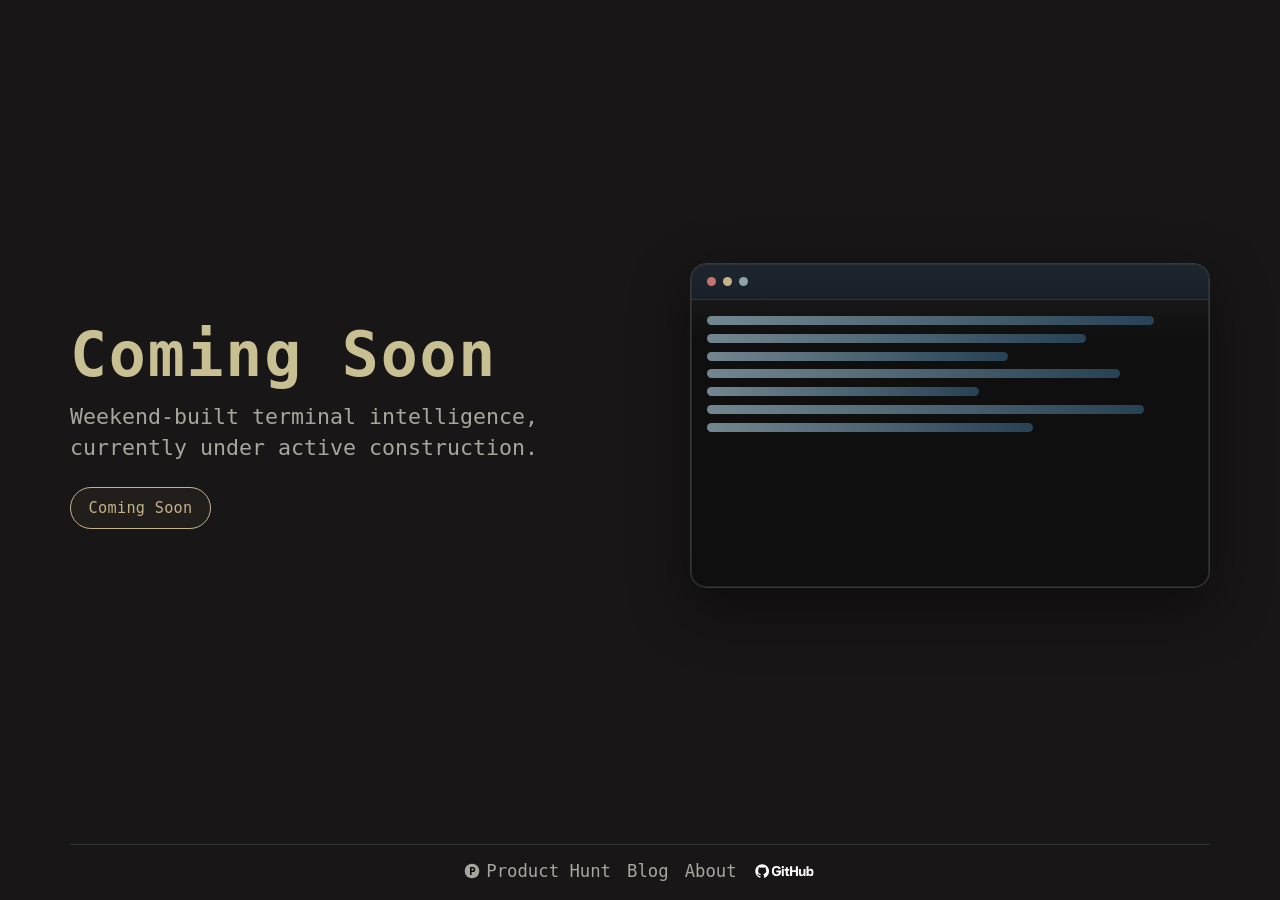
<file: landing/index.html>
<!doctype html>
<html lang="en">
<head>
  <meta charset="UTF-8">
  <meta name="viewport" content="width=device-width, initial-scale=1.0">
  <title>Luna9</title>
  <link rel="stylesheet" href="styles.css">
</head>
<body>
  <main>
    <section class="hero" aria-label="Coming soon preview">
      <div class="copy">
        <h1>Coming Soon</h1>
        <h2>Weekend-built terminal intelligence, currently under active construction.</h2>
        <a class="cta" href="#" aria-disabled="true">Coming Soon</a>
      </div>

      <div class="demo" aria-hidden="true">
        <div class="terminal">
          <div class="terminal-head">
            <span class="dot"></span>
            <span class="dot"></span>
            <span class="dot"></span>
          </div>
          <div class="terminal-body">
            <div class="line" style="width: 92%"></div>
            <div class="line"></div>
            <div class="line"></div>
            <div class="line"></div>
            <div class="line"></div>
            <div class="line"></div>
            <div class="line"></div>
          </div>
        </div>
      </div>
    </section>

    <footer>
      <nav class="footer-links" aria-label="Footer links">
        <a href="#" aria-label="Product Hunt">
          <svg class="icon" viewBox="0 0 24 24" aria-hidden="true">
            <circle cx="12" cy="12" r="11"></circle>
            <path d="M9 6h4.2a3.8 3.8 0 0 1 0 7.6H11.4V18H9V6zm2.4 5.4h1.7a1.6 1.6 0 0 0 0-3.2h-1.7v3.2z" fill="var(--dragon-black0)"></path>
          </svg>
          Product Hunt
        </a>
        <a href="blog.html">Blog</a>
        <a href="about.html">About</a>
        <a href="https://github.com/AJ-Gonzalez/luna9" target="_blank" rel="noopener noreferrer" aria-label="GitHub">
          <img class="github-lockup" src="GitHub_Lockup_White_Clearspace.svg" alt="GitHub">
        </a>
      </nav>
    </footer>
  </main>
</body>
</html>
</file>
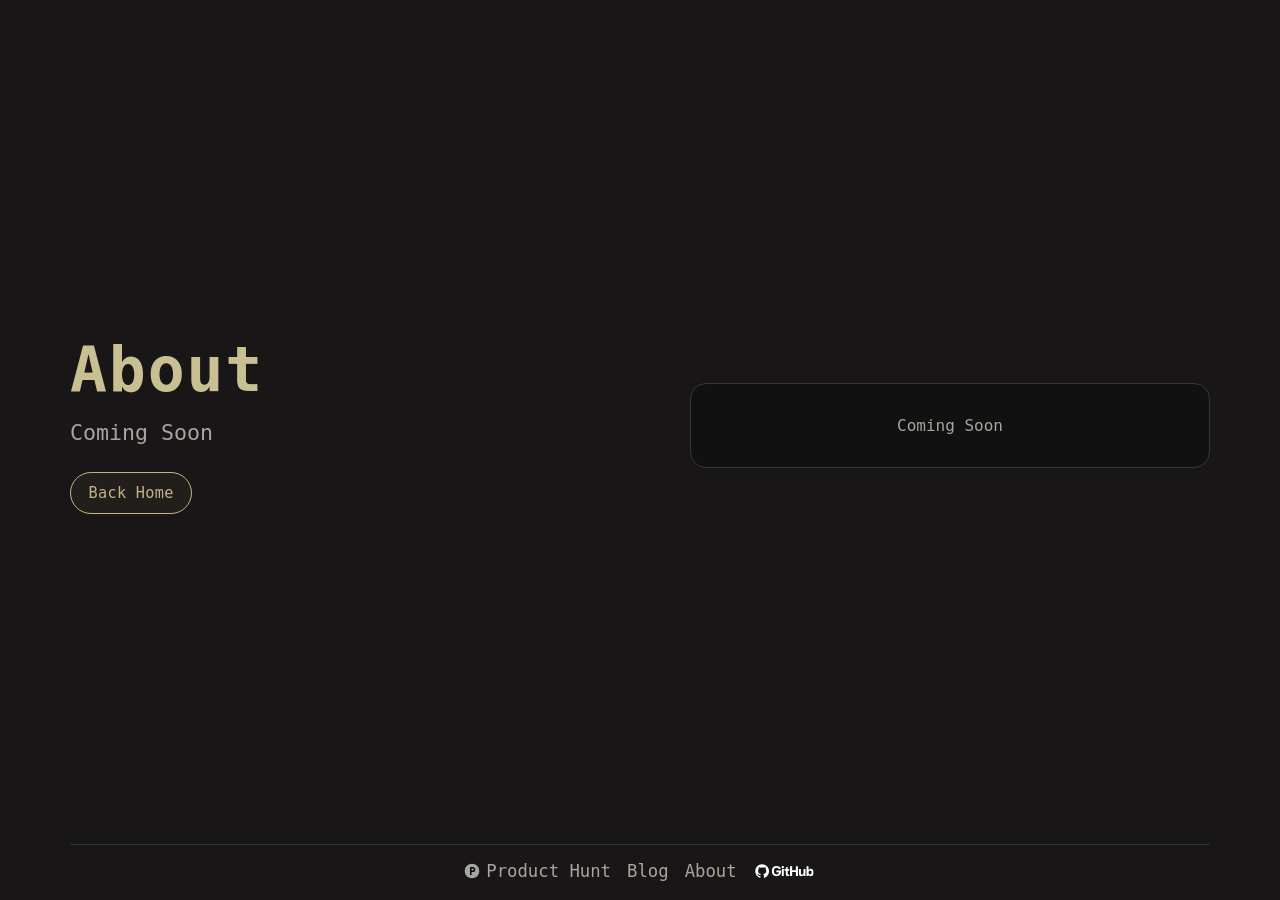
<file: landing/about.html>
<!doctype html>
<html lang="en">
<head>
  <meta charset="UTF-8">
  <meta name="viewport" content="width=device-width, initial-scale=1.0">
  <title>Luna9 | About</title>
  <link rel="stylesheet" href="styles.css">
</head>
<body>
  <main>
    <section class="hero" aria-label="About placeholder">
      <div class="copy">
        <h1>About</h1>
        <h2>Coming Soon</h2>
        <a class="cta" href="index.html">Back Home</a>
      </div>

      <div class="demo" aria-hidden="true">
        <div class="placeholder-panel">Coming Soon</div>
      </div>
    </section>

    <footer>
      <nav class="footer-links" aria-label="Footer links">
        <a href="#" aria-label="Product Hunt">
          <svg class="icon" viewBox="0 0 24 24" aria-hidden="true">
            <circle cx="12" cy="12" r="11"></circle>
            <path d="M9 6h4.2a3.8 3.8 0 0 1 0 7.6H11.4V18H9V6zm2.4 5.4h1.7a1.6 1.6 0 0 0 0-3.2h-1.7v3.2z" fill="var(--dragon-black0)"></path>
          </svg>
          Product Hunt
        </a>
        <a href="blog.html">Blog</a>
        <a href="about.html">About</a>
        <a href="https://github.com/AJ-Gonzalez/luna9" target="_blank" rel="noopener noreferrer" aria-label="GitHub">
          <img class="github-lockup" src="GitHub_Lockup_White_Clearspace.svg" alt="GitHub">
        </a>
      </nav>
    </footer>
  </main>
</body>
</html>
</file>
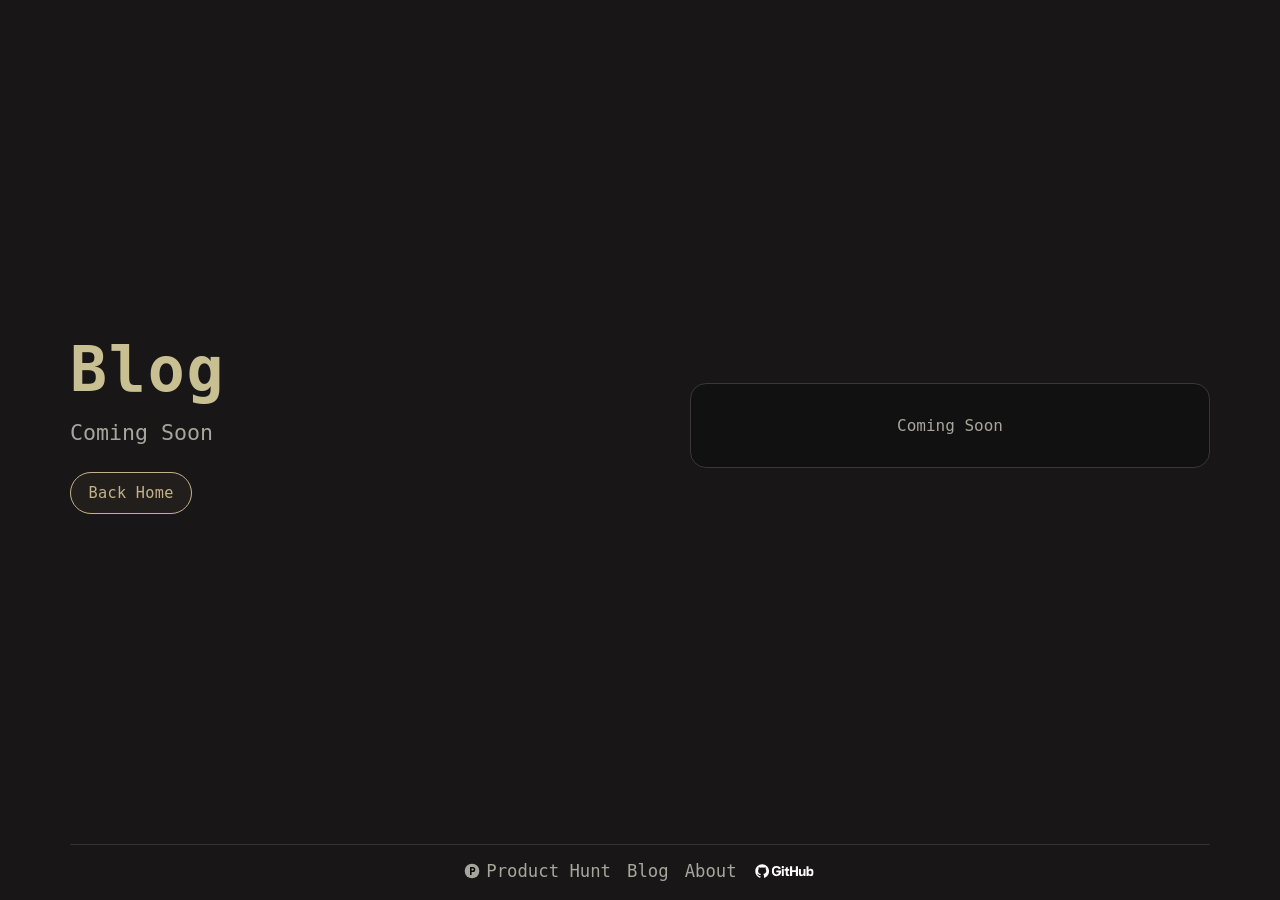
<file: landing/blog.html>
<!doctype html>
<html lang="en">
<head>
  <meta charset="UTF-8">
  <meta name="viewport" content="width=device-width, initial-scale=1.0">
  <title>Luna9 | Blog</title>
  <link rel="stylesheet" href="styles.css">
</head>
<body>
  <main>
    <section class="hero" aria-label="Blog placeholder">
      <div class="copy">
        <h1>Blog</h1>
        <h2>Coming Soon</h2>
        <a class="cta" href="index.html">Back Home</a>
      </div>

      <div class="demo" aria-hidden="true">
        <div class="placeholder-panel">Coming Soon</div>
      </div>
    </section>

    <footer>
      <nav class="footer-links" aria-label="Footer links">
        <a href="#" aria-label="Product Hunt">
          <svg class="icon" viewBox="0 0 24 24" aria-hidden="true">
            <circle cx="12" cy="12" r="11"></circle>
            <path d="M9 6h4.2a3.8 3.8 0 0 1 0 7.6H11.4V18H9V6zm2.4 5.4h1.7a1.6 1.6 0 0 0 0-3.2h-1.7v3.2z" fill="var(--dragon-black0)"></path>
          </svg>
          Product Hunt
        </a>
        <a href="blog.html">Blog</a>
        <a href="about.html">About</a>
        <a href="https://github.com/AJ-Gonzalez/luna9" target="_blank" rel="noopener noreferrer" aria-label="GitHub">
          <img class="github-lockup" src="GitHub_Lockup_White_Clearspace.svg" alt="GitHub">
        </a>
      </nav>
    </footer>
  </main>
</body>
</html>
</file>
<file: landing/styles.css>
:root {
  --dragon-black0: #0d0c0c;
  --dragon-black2: #1d1c19;
  --dragon-black3: #181616;
  --dragon-black5: #393836;
  --dragon-white: #c5c9c5;
  --dragon-gray: #a6a69c;
  --dragon-red: #c4746e;
  --dragon-yellow: #c4b28a;
  --dragon-blue2: #8ba4b0;
  --dragon-aqua: #8ea4a2;
  --wave-blue1: #223249;
  --wave-blue2: #2d4f67;
  --old-white: #c8c093;
}

* {
  box-sizing: border-box;
}

html,
body {
  margin: 0;
  width: 100%;
  height: 100%;
  overflow: hidden;
  font-family: "Lucida Roman EF Mono", "Lucida Console", monospace;
  color: var(--dragon-white);
  background: var(--dragon-black3);
}

main {
  width: min(1140px, 92vw);
  height: 100dvh;
  margin: 0 auto;
  display: grid;
  grid-template-rows: 1fr auto;
  gap: 1.5rem;
  padding: 2rem 0 1.2rem;
}

.hero {
  min-height: 0;
  display: grid;
  grid-template-columns: 1.1fr 1fr;
  gap: clamp(1.2rem, 4vw, 3rem);
  align-items: center;
}

.copy h1 {
  margin: 0;
  color: var(--old-white);
  letter-spacing: 0.03em;
  font-weight: 700;
  font-size: clamp(2rem, 4.8vw, 4rem);
  line-height: 1.04;
}

.copy h2 {
  margin: 1rem 0 1.5rem;
  max-width: 40ch;
  color: var(--dragon-gray);
  font-size: clamp(1rem, 1.9vw, 1.35rem);
  font-weight: 400;
  line-height: 1.4;
}

.cta {
  display: inline-flex;
  align-items: center;
  justify-content: center;
  border: 1px solid var(--dragon-yellow);
  border-radius: 999px;
  padding: 0.7rem 1.1rem;
  color: var(--dragon-yellow);
  text-decoration: none;
  font-size: 0.95rem;
  letter-spacing: 0.02em;
  transition: all 180ms ease;
  background: rgba(196, 178, 138, 0.05);
}

.cta:hover {
  color: var(--dragon-black0);
  background: var(--dragon-yellow);
}

.demo {
  align-self: stretch;
  min-height: 0;
  display: grid;
  place-items: center;
}

.terminal {
  width: min(100%, 520px);
  aspect-ratio: 16 / 10;
  border: 1px solid var(--dragon-black5);
  border-radius: 16px;
  background:
    linear-gradient(180deg, rgba(141, 164, 162, 0.1), transparent 24%),
    rgba(13, 12, 12, 0.7);
  box-shadow:
    inset 0 0 0 1px rgba(139, 164, 176, 0.16),
    0 20px 60px rgba(0, 0, 0, 0.45);
  overflow: hidden;
  position: relative;
}

.terminal-head {
  display: flex;
  align-items: center;
  gap: 0.45rem;
  padding: 0.8rem 1rem;
  border-bottom: 1px solid rgba(57, 56, 54, 0.75);
  background: rgba(34, 50, 73, 0.35);
}

.dot {
  width: 9px;
  height: 9px;
  border-radius: 50%;
}

.dot:nth-child(1) {
  background: var(--dragon-red);
}

.dot:nth-child(2) {
  background: var(--dragon-yellow);
}

.dot:nth-child(3) {
  background: var(--dragon-aqua);
}

.terminal-body {
  padding: 1rem;
  display: grid;
  gap: 0.55rem;
}

.line {
  height: 9px;
  border-radius: 5px;
  background: linear-gradient(90deg, var(--dragon-blue2), var(--wave-blue2));
  opacity: 0.8;
}

.line:nth-child(2) {
  width: 78%;
}

.line:nth-child(3) {
  width: 62%;
}

.line:nth-child(4) {
  width: 85%;
}

.line:nth-child(5) {
  width: 56%;
}

.line:nth-child(6) {
  width: 90%;
}

.line:nth-child(7) {
  width: 67%;
}

.placeholder-panel {
  width: min(100%, 520px);
  border: 1px solid var(--dragon-black5);
  border-radius: 16px;
  padding: 2rem 1.3rem;
  color: var(--dragon-gray);
  text-align: center;
  background: rgba(13, 12, 12, 0.5);
}

footer {
  border-top: 1px solid rgba(106, 149, 137, 0.26);
  padding-top: 1rem;
}

.footer-links {
  display: flex;
  justify-content: center;
  align-items: center;
  gap: 1rem;
  flex-wrap: wrap;
}

.footer-links a {
  display: inline-flex;
  align-items: center;
  gap: 0.4rem;
  color: var(--dragon-gray);
  text-decoration: none;
  font-size: 1.08rem;
}

.footer-links a:hover {
  color: var(--dragon-white);
}

.icon {
  width: 16px;
  height: 16px;
  fill: currentColor;
  display: inline-block;
}

.github-lockup {
  height: 18px;
  width: auto;
  display: inline-block;
}

@media (max-width: 860px) {
  main {
    padding: 1.2rem 0 0.9rem;
  }

  .hero {
    grid-template-columns: 1fr;
    grid-template-rows: auto 1fr;
    align-items: start;
  }

  .copy h1 {
    font-size: clamp(1.7rem, 8vw, 2.4rem);
  }

  .copy h2 {
    margin-bottom: 1rem;
    font-size: clamp(0.95rem, 4.2vw, 1.1rem);
  }

  .demo {
    align-items: start;
  }

  .terminal,
  .placeholder-panel {
    width: min(100%, 440px);
  }
}
</file>
